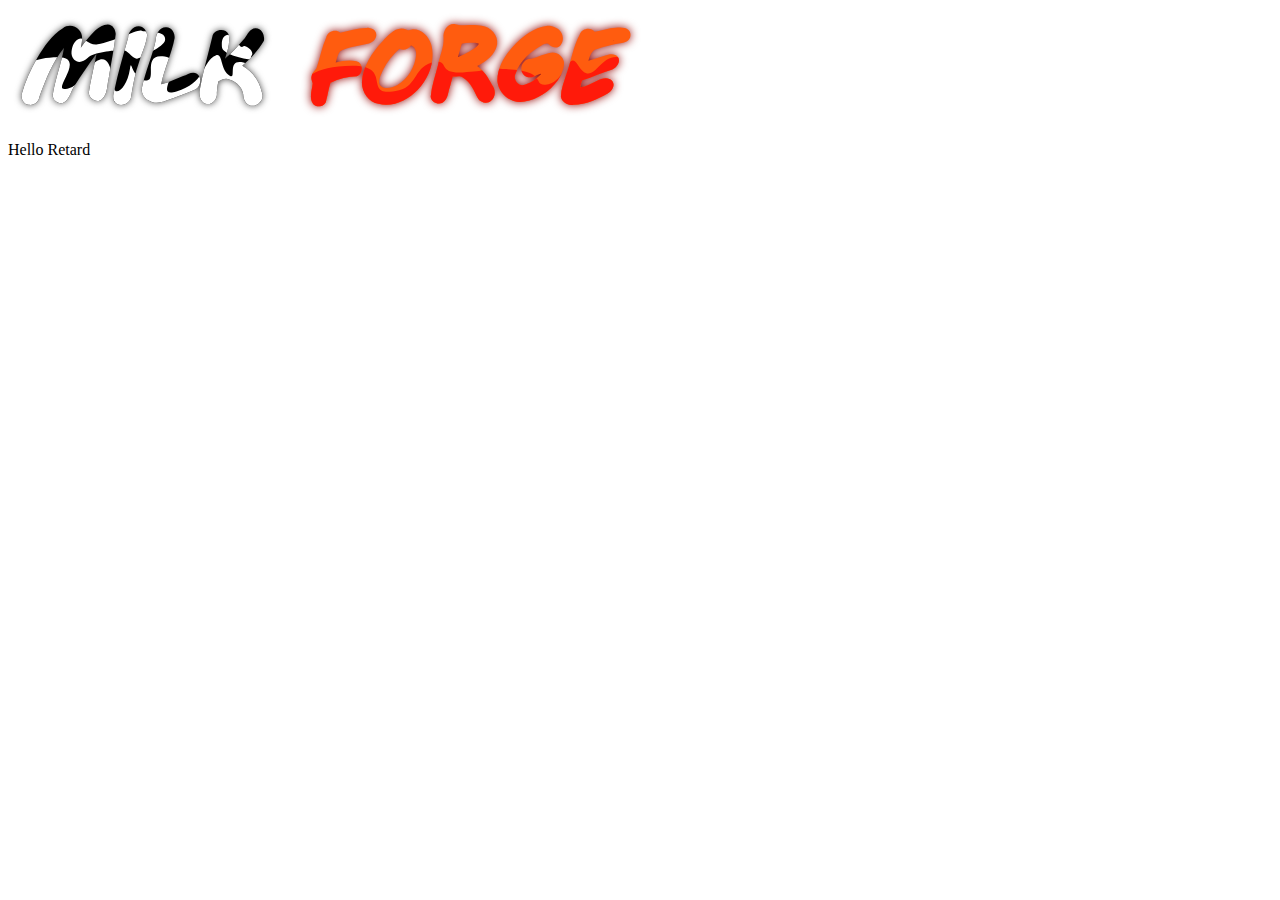
<file: index.html>
<!DOCTYPE html>
<html>
    <head>
        <meta charset="UTF-8">
        <title>Milk Forge</title>
    </head>
    <body>
        <img src = "MilkForge-Logo.svg" alt="Milk Forge Logo"/>
        <p>Hello Retard</p>
    </body>
</html>
</file>
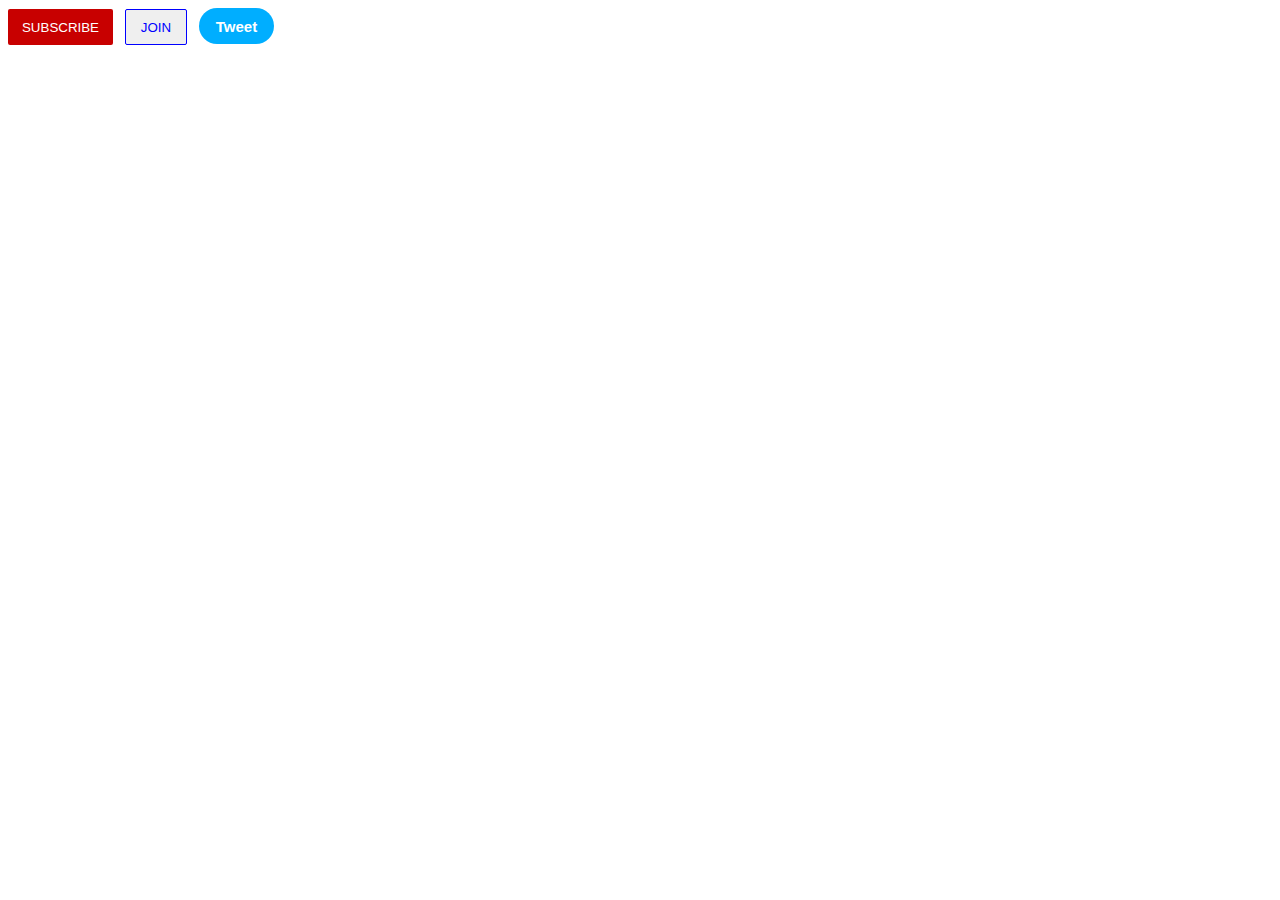
<file: buttons.html>
<style>
    .subscribe-button{
        background-color: rgb(200, 0, 0);
        color: white;
        border: none;
        height: 36px;
        width: 105px;
        border-radius: 2px;
        cursor: pointer;
        margin-right: 8px;
        transition: opacity 0.15s;
    }

    .subscribe-button:hover{
        opacity: 0.7;
    }

    .subscribe-button:active{
        opacity: 0.5;
    }

    .join-button{
        color: blue;
        border-color: blue;;
        border-style: solid;
        border-width: 1px;
        height: 36px;
        width: 62px;
        border-radius: 2px;
        cursor: pointer;
        margin-right: 8px;
        transition: background-color 0.15s, color 0.1s, opacity 0.15s;
    }

    .join-button:hover{
        background-color: blue;
        color: white;
    }

    .join-button:active{
        opacity: 0.7;
    }

    .tweet-button{
        background-color: rgb(0, 174, 255);
        color: white;
        border: none;
        height: 36px;
        width: 75px;
        border-radius: 20px;
        cursor: pointer;
        font-weight: bold;
        font-size: 15px;
        transition: box-shadow 0.15s;
    }

    .tweet-button:hover{
        box-shadow: 5px 5px 10px rgba(0, 0, 0, 0.15);
    }
</style>

<!DOCTYPE html>
<head>
    <meta charset="UTF-8">
    <title>Buttons</title>
</head>
<body>
    <button class="subscribe-button">SUBSCRIBE</button>
    <button class="join-button">JOIN</button>
    <button class="tweet-button">Tweet</button>
</body>
</file>
